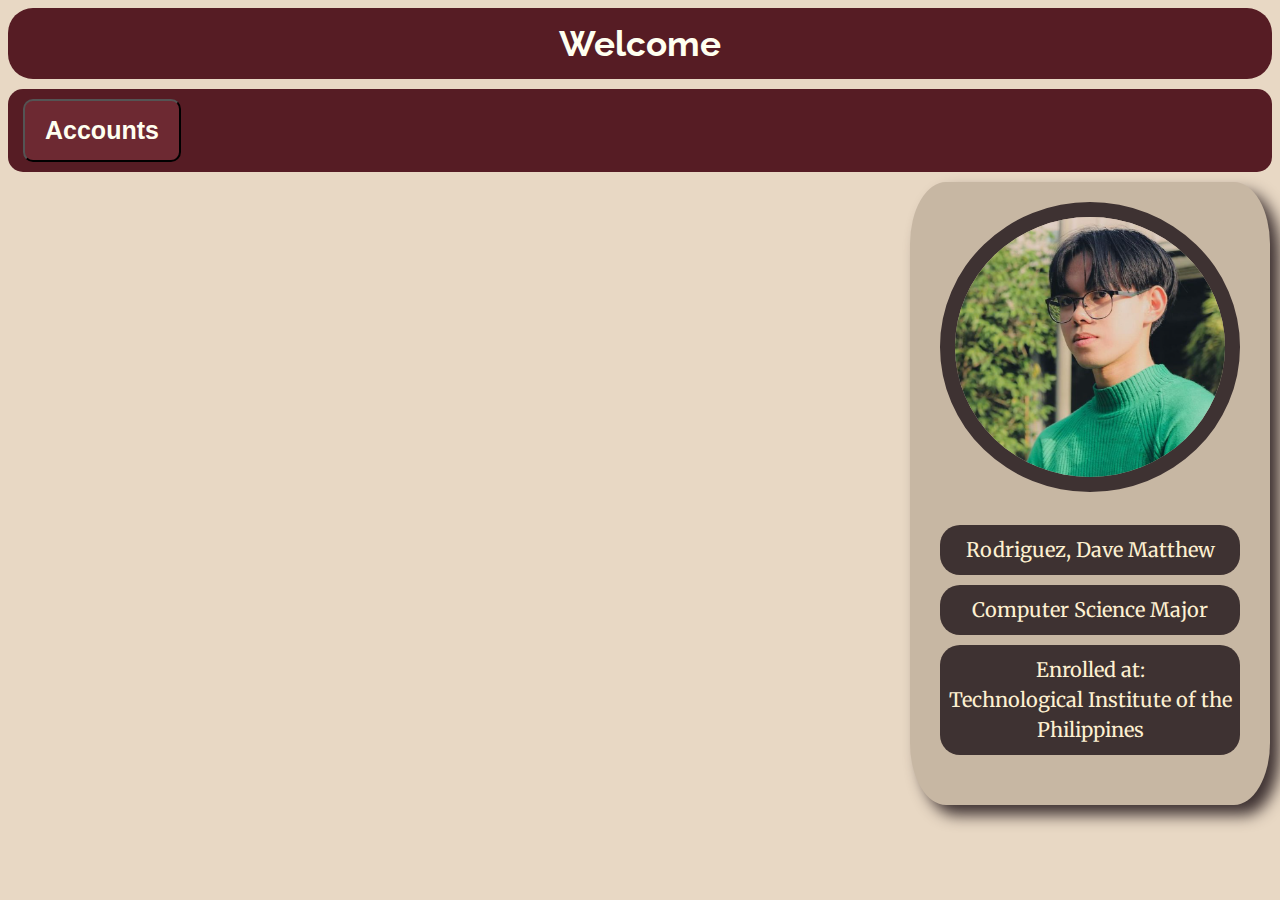
<file: index.html>
<!DOCTYPE html>
<html>
    <head>
        <title>Nabi (Home)</title>
        <link rel="stylesheet" href="opening page.css">
        <link rel="preconnect" href="https://fonts.googleapis.com">
        <link rel="preconnect" href="https://fonts.gstatic.com" crossorigin>
        <link href="https://fonts.googleapis.com/css2?family=Raleway&display=swap" rel="stylesheet">
        <link rel="preconnect" href="https://fonts.googleapis.com">
        <link rel="preconnect" href="https://fonts.gstatic.com" crossorigin>
        <link href="https://fonts.googleapis.com/css2?family=Merriweather:wght@400;700;900&display=swap" rel="stylesheet">
    </head>
    <body>
        <div class="upper-bar">
            <h1 class="entry-message">
                Welcome
            <h1>
        </div>
        <div class="category-bar">
            <div class="account-dropdown">
                <button class="account-button">Accounts</button>
                    <div class="account-links">
                        <a href="https://www.instagram.com/nabi.yue/" target="_blank">Instagram</a>
                        <a href="https://twitter.com/nabiyuni" target="_blank">Twitter</a>
                        <a href="https://u.gg/lol/profile/ph2/nabiyuu-fear/overview" target="_blank">League of Legends</a>
                    </div>
            </div>
        </div>
        <div class="information">
            <div class="information">
                <p class="introduction">
                </p>
            </div>
            <div class="profile-box">
                <div class="profile-picture">
                    <img class="nabi-pfp" src="site images/nabi profile.png">
                </div>
                <div class="general-info">
                    <p class ="name">
                        Rodriguez, Dave Matthew
                    </p>
                    <p class="profession">
                        Computer Science Major
                    </p>
                    <p class="education">
                        Enrolled at:
                        <br>
                        Technological Institute of the Philippines
                    </p>
                </div>
            </div>
        </div>
    </body>
</html>
</file>
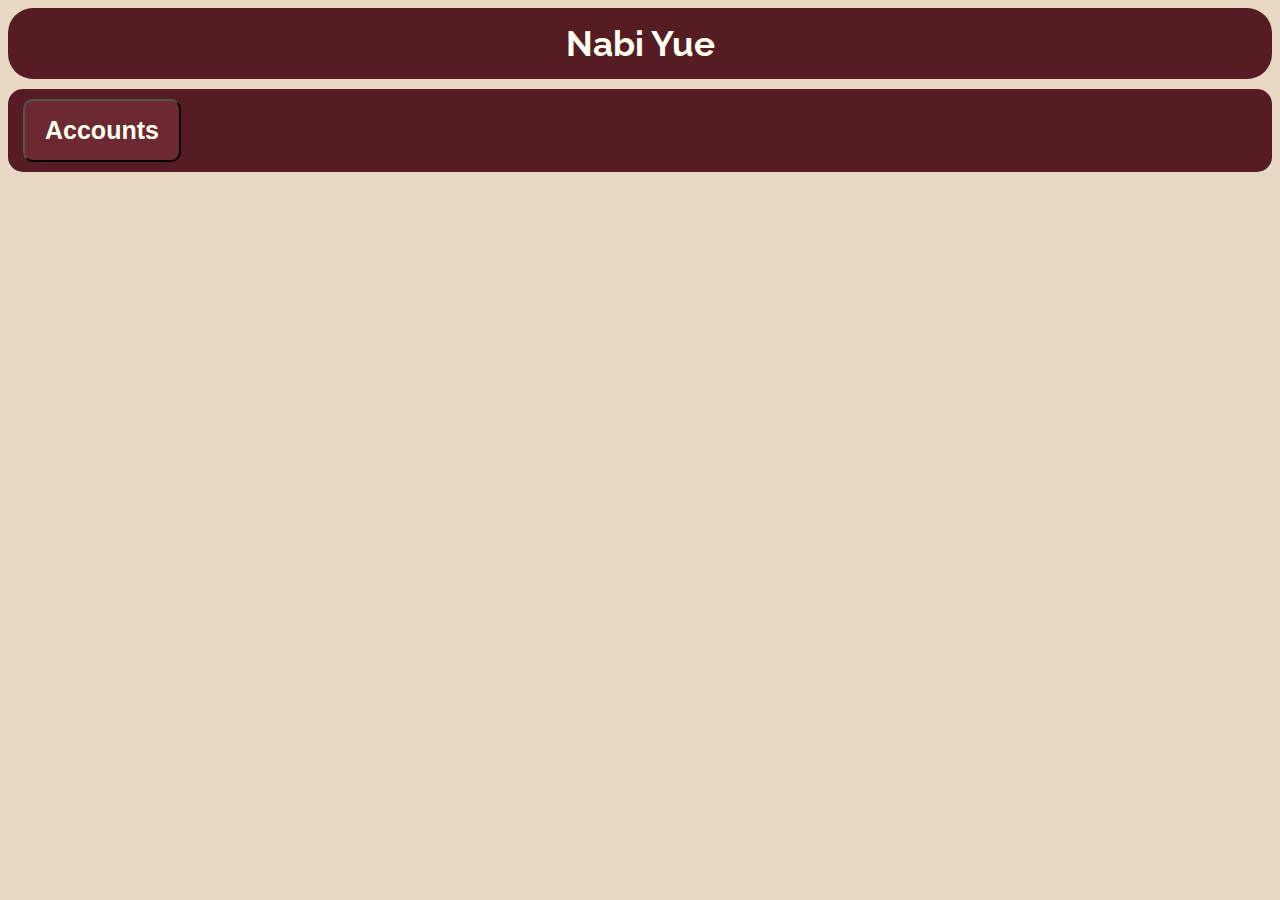
<file: opening page.html>
<!DOCTYPE html>
<html>
    <head>
        <title>NABI</title>
        <link rel="stylesheet" href="opening page.css">
        <link rel="preconnect" href="https://fonts.googleapis.com">
        <link rel="preconnect" href="https://fonts.gstatic.com" crossorigin>
        <link href="https://fonts.googleapis.com/css2?family=Raleway&display=swap" rel="stylesheet">
    </head>
    <body>
        <div class="upper-bar">
            <h1 class="entry-message">
                Nabi Yue
            <h1>
        </div>
        <div class="category-bar">
            <div class="account-dropdown">
                <button class="account-button">Accounts</button>
                    <div class="account-links">
                        <a href="https://www.instagram.com/nabi.yue/" target="_blank">Instagram</a>
                        <a href="https://twitter.com/nabiyuni" target="_blank">Twitter</a>
                        <a href="https://u.gg/lol/profile/ph2/nabiyuu-fear/overview" target="_blank">League of Legends</a>
                    </div>
            </div>
        </div>
    </body>
</html>
</file>
<file: opening page.css>
body {
    background-color: rgb(232, 216, 196);
}

p {
    margin: 0px;
}

h1 {
    margin: 0px;
}

.upper-bar {
    background-color: rgb(86, 28, 36);
    color: ivory;
    font-family: Raleway;
    border-color: rgb(86, 28, 36);
    display: block;
    margin-bottom: 10px;
    border-radius: 25px;
}

.entry-message {
    text-align: center;
    font-size: 35px;
    padding-top: 15px;
    padding-bottom: 15px;
    border-width: 100px;
}

.category-bar {
    margin: 0;
    background-color: rgb(86, 28, 36);
    color: ivory;
    font-family: Raleway;
    font-size: 25px;
    padding: 10px;
    margin-bottom: 10px;
    border-radius: 15px;
}

.account-dropdown {
    position: relative;
    display: inline-block;
}


.account-button{
    background-color: rgb(109, 41, 50);
    color: ivory;
    font-size: 25px;
    font-weight: bold;
    padding: 15px 20px;
    cursor: pointer;
    border-radius: 10px;
    margin-left: 5px;
    display: inline-block;
    transition: background-color 0.2s;
}

.account-button:hover{
    background-color: rgb(86, 28, 36);
}

.account-links {
    display: none;
    position: absolute;
    background-color: rgb(222, 208, 182);
    border-radius: 10px;
    min-width: 50px;
    box-shadow: 0px 10px 18px 0px rgba(0,0,0,0.2);
    z-index: 1;
}

.account-links a{
    color: black;
    padding: 12px 16px;
    text-decoration: none;
    display: block;
    font-size: 25px;
    font-weight: bold;
}


.account-links a:hover{
    background-color: rgb(253, 247, 228);
    border-radius: 10px;
}


.account-dropdown:hover .account-links{
    display: block;
}


.profile-box{
    background-color: rgb(199, 183, 163);
    color: rgb(253, 240, 209);
    display: inline-block;
    position: absolute;
    right: 10px;
    padding: 20px 30px 40px 30px;
    border-radius: 10%;
    width: 300px;
    box-shadow: 10px 10px 15px rgb(62, 50, 50);
    object-fit: contain;
    font-size: 20px;
    line-height: 30px;
    text-align: center;
}


.profile-picture {
    vertical-align: middle;
    text-align: center;
    width: 100%;
    height: 100%;
}

.nabi-pfp {
    border-radius: 50%;
    margin-bottom: 25px;
    box-sizing: border-box;
    border-style: solid;
    border-width: 15px;
    border-color: rgb(62, 50, 50);
    width: 100%;
    height: 100%;
}

.name {
    background-color: rgb(62, 50, 50);
    font-family: Merriweather;
    padding: 10px 5px;
    border-radius: 20px;
    margin-bottom: 10px;
}

.profession {
    background-color: rgb(62, 50, 50);
    font-family: Merriweather;
    padding: 10px 5px;
    border-radius: 20px;
    margin-bottom: 10px;
}

.education {
    background-color: rgb(62, 50, 50);
    font-family: Merriweather;
    padding: 10px 5px;
    border-radius: 20px;
    margin-bottom: 10px;
}
</file>
